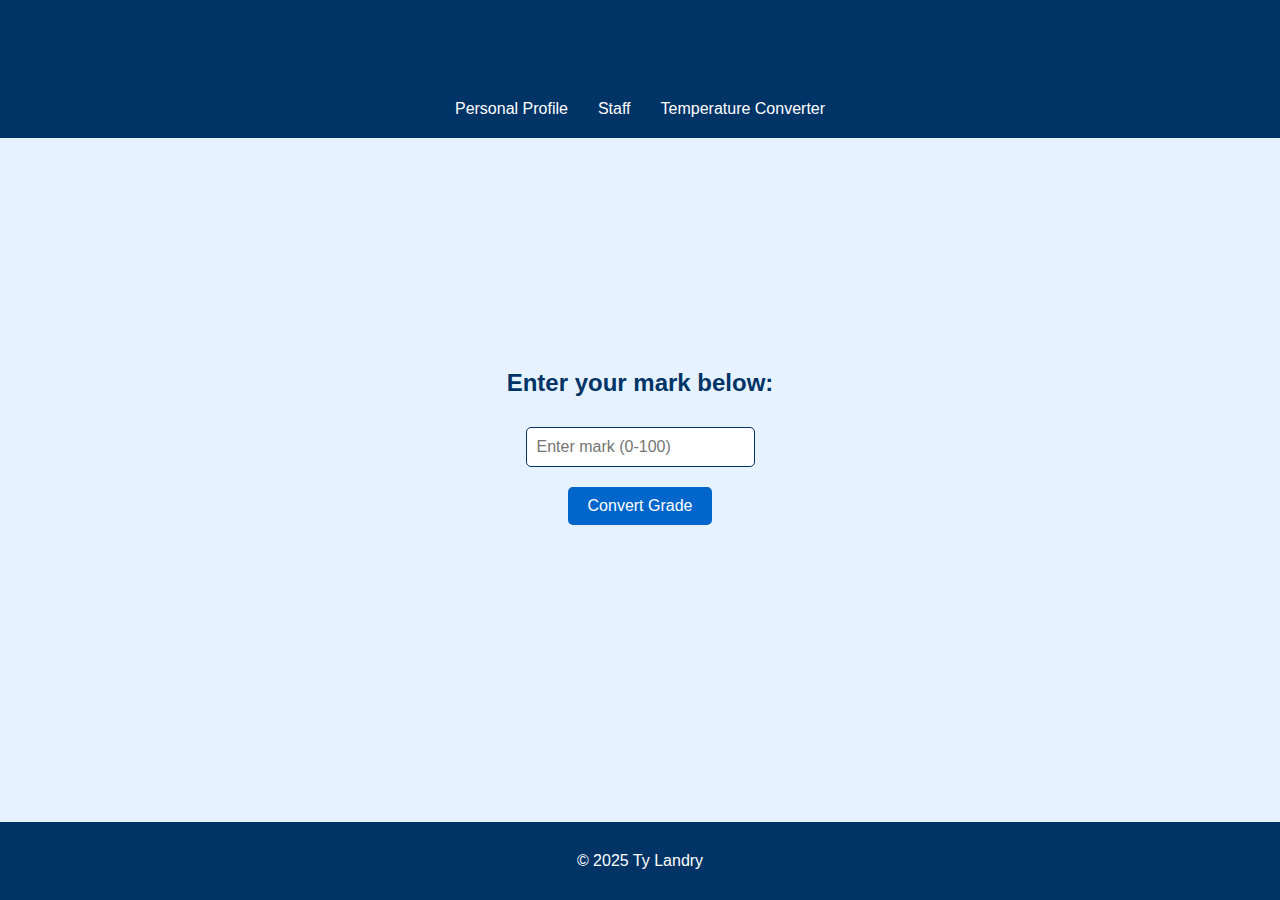
<file: marktograde.html>
<!DOCTYPE html>
<html lang="en">
<head>
    <meta charset="UTF-8">
    <meta name="viewport" content="width=device-width, initial-scale=1.0">
    <title>Mark to Grade Converter</title>
    <link rel="stylesheet" href="style.css">

    <script src="JavaScript/marktograde.js" defer></script>
</head>
<body>
    <header>
        <h1>Mark to Grade Converter</h1>
        <nav>
            <ul>
                <li><a href="index.html">Personal Profile</a></li>
                <li><a href="staff.html">Staff</a></li>
                <li><a href="temperatureconverter.html">Temperature Converter</a></li>
            </ul>
        </nav>
    </header>
    <main>
        <h2>Enter your mark below:</h2>
        <input id="mark-input-box" type="number" placeholder="Enter mark (0-100)" required>
        <button onclick="MarkToGrade()">Convert Grade</button>
        <p id="validation-message" class="message"></p>
        <p id="grade-result" class="message"></p>
    </main>
    <footer>
        <p>&copy; 2025 Ty Landry</p>
    </footer>
</body>
</html>
</file>
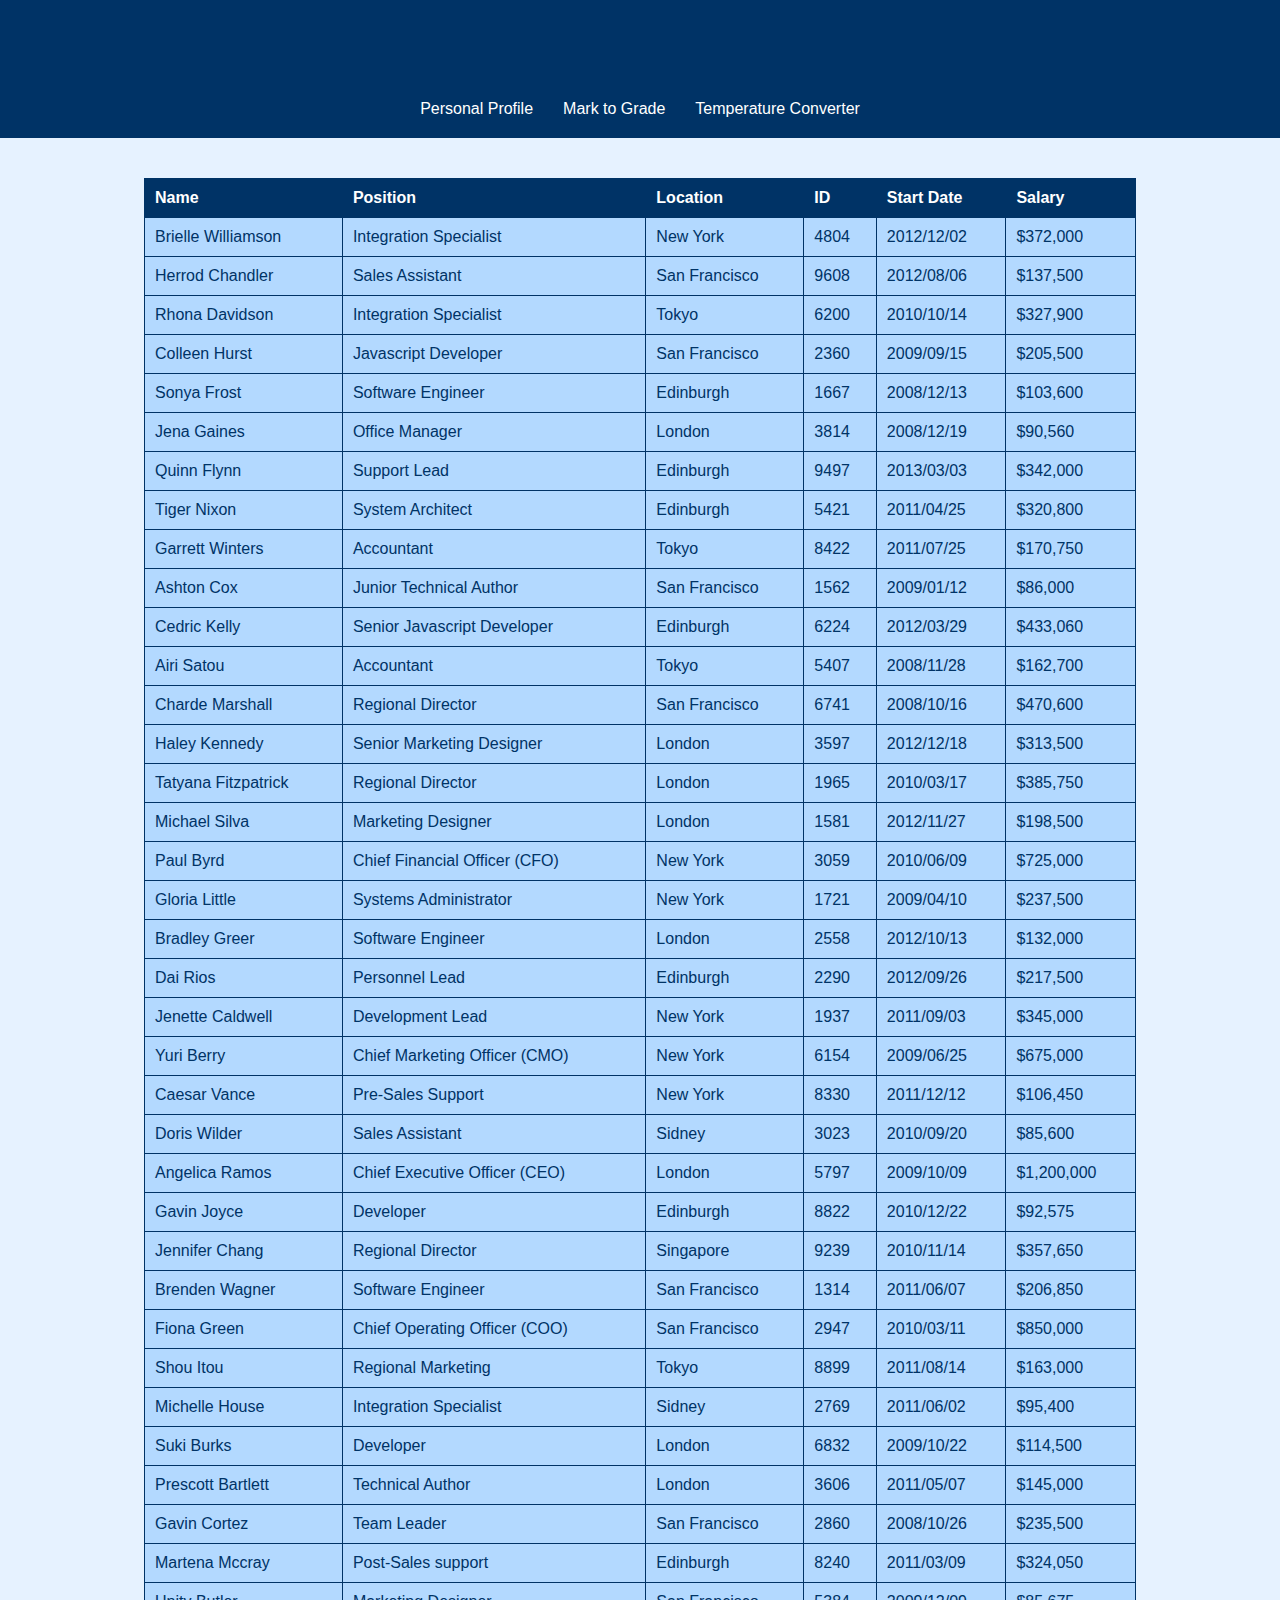
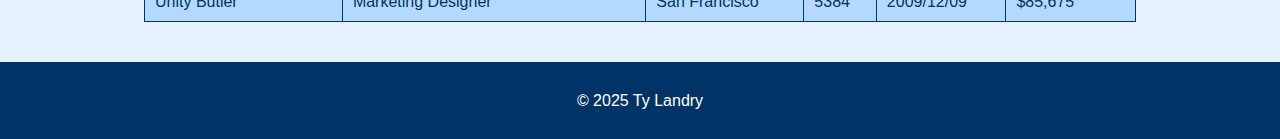
<file: staff.html>
<!DOCTYPE html>
<html lang="en">
<head>
    <meta charset="UTF-8">
    <meta name="viewport" content="width=device-width, initial-scale=1.0">
    <title>Staff Page</title>
    <link rel="stylesheet" href="style.css">
    <script src="JavaScript/staff.js" defer></script>
</head>
<body>
    <header>
        <h1>Staff Information</h1>
        <nav>
            <ul>
                <li><a href="index.html">Personal Profile</a></li>
                <li><a href="marktograde.html">Mark to Grade</a></li>
                <li><a href="temperatureconverter.html">Temperature Converter</a></li>
            </ul>
        </nav>
    </header>
    <main>
        <table id="staff-table">
            <thead>
                <tr>
                    <th onclick="sortStaff('name')">Name</th>
                    <th>Position</th>
                    <th>Location</th>
                    <th>ID</th>
                    <th>Start Date</th>
                    <th onclick="sortStaff('salary')">Salary</th>
                </tr>
            </thead>
            <tbody>
                <!-- Staff data will be dynamically inserted here -->
            </tbody>
        </table>
    </main>
    <footer>
        <p>&copy; 2025 Ty Landry</p>
    </footer>
</body>
</html>
</file>
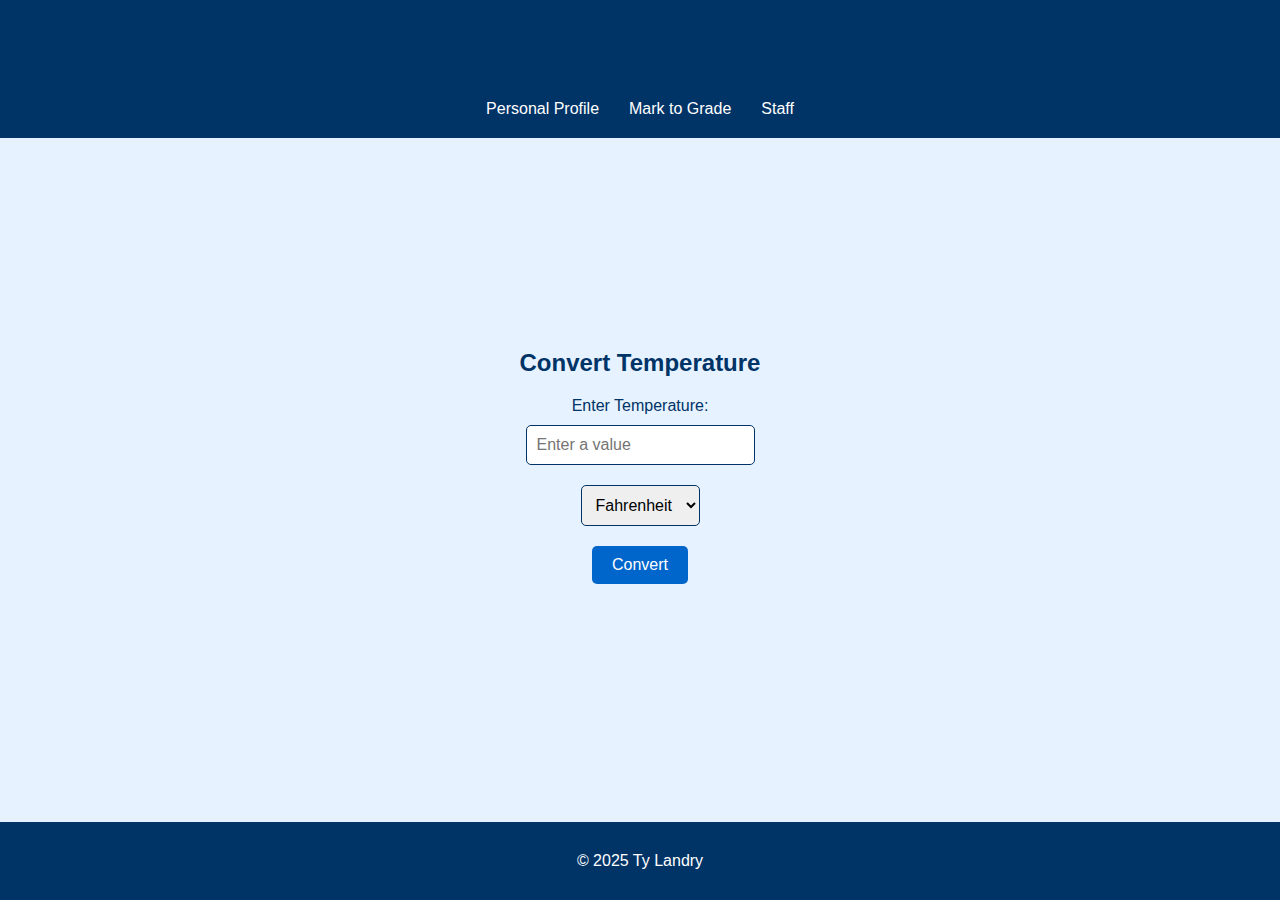
<file: temperatureconverter.html>
<!DOCTYPE html>
<html lang="en">
<head>
    <meta charset="UTF-8">
    <meta name="viewport" content="width=device-width, initial-scale=1.0">
    <title>Temperature Converter</title>
    <link rel="stylesheet" href="style.css">
    <script src="JavaScript/temperatureconverter.js" defer></script>
</head>
<body>
    <header>
        <h1>Temperature Converter</h1>
        <nav>
            <ul>
                <li><a href="index.html">Personal Profile</a></li>
                <li><a href="marktograde.html">Mark to Grade</a></li>
                <li><a href="staff.html">Staff</a></li>
            </ul>
        </nav>
    </header>
    <main>
        <h2>Convert Temperature</h2>
        <label for="temperature">Enter Temperature:</label>
        <input id="temperature" type="number" placeholder="Enter a value" required>
        <select id="temperature-unit">
            <option value="fahrenheit">Fahrenheit</option>
            <option value="celsius">Celsius</option>
            <option value="kelvin">Kelvin</option>
        </select>
        <button onclick="convertTemperature()">Convert</button>
        <p id="conversion-results" class="message"></p>
    </main>
    <footer>
        <p>&copy; 2025 Ty Landry</p>
    </footer>
</body>
</html>
</file>
<file: style.css>
body {
    font-family: Arial, sans-serif;
    margin: 0;
    padding: 0;
    background-color: #e6f2ff; 
    color: #003366; 
    display: flex;
    flex-direction: column;
    min-height: 100vh; 
}

header {
    background-color: #003366;
    color: #ffffff;
    padding: 20px;
    text-align: center;
}

header nav ul {
    list-style: none;
    padding: 0;
    margin: 0;
    display: flex;
    justify-content: center;
}

header nav ul li {
    margin: 0 15px;
}

header nav ul li a {
    color: #ffffff;
    text-decoration: none;
    font-size: 16px;
}

main {
    flex: 1;
    display: flex;
    flex-direction: column;
    align-items: center; 
    justify-content: center;
    padding: 20px;
}

table {
    width: 80%;
    border-collapse: collapse;
    margin: 20px auto;
    background-color: #b3d9ff;
}

table th,
table td {
    border: 1px solid #003366;
    padding: 10px;
    text-align: left;
}

table th {
    cursor: pointer;
    background-color: #003366;
    color: #ffffff;
}

#profile-picture img {
    width: 200px;
    height: auto;
    border-radius: 10px;
    border: 2px solid #003366;
}

footer {
    background-color: #003366;
    color: #ffffff;
    text-align: center;
    padding: 10px 0;
    position: relative;
    bottom: 0;
    width: 100%;
}

button {
    background-color: #0066cc;
    color: #ffffff;
    border: none;
    padding: 10px 20px;
    cursor: pointer;
    font-size: 16px;
    border-radius: 5px;
    margin: 10px;
}

button:hover {
    background-color: #003366; 
}

input, select {
    padding: 10px;
    border: 1px solid #003366;
    border-radius: 5px;
    margin: 10px;
    font-size: 16px;
}

#conversion-results,
#validation-message,
#grade-result {
    margin-top: 20px;
    font-size: 18px;
    color: #003366;
    text-align: center;
}

h1, h2 {
    color: #003366;
    text-align: center;
}

p {
    text-align: center;
    line-height: 1.6;
}

#profile-picture img {
    width: 200px;
    height: 300px;
    border-radius: 25%;
    object-fit: cover;
    border: 2px solid #333; 
    box-shadow: 0 4px 6px rgba(0, 0, 0, 0.1);
    margin: 20px auto; 
    display: block;
}

#profile-picture {
    text-align: center;
}
</file>
